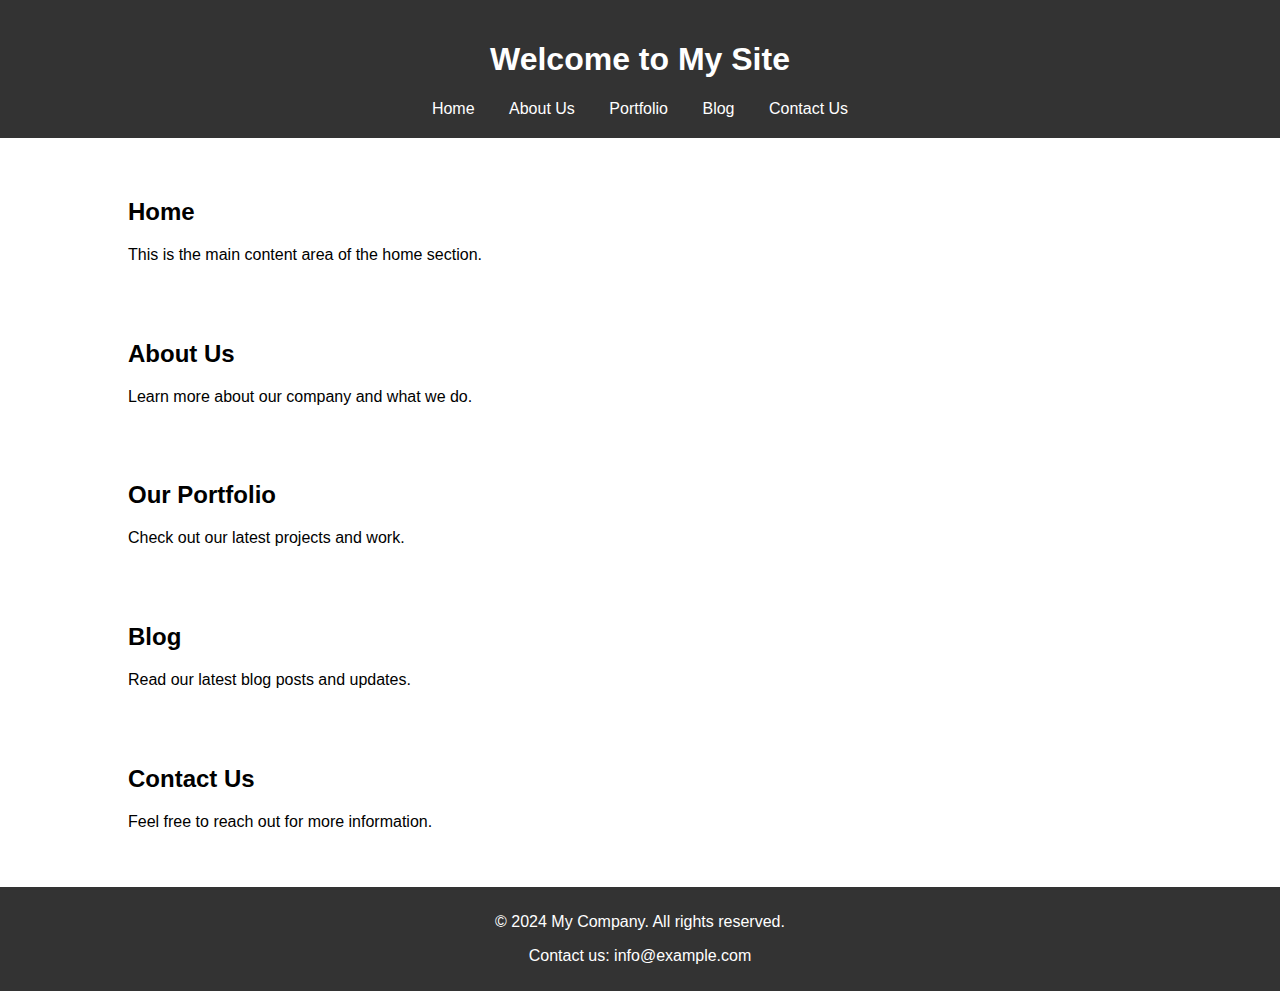
<file: Exercise 1/index.html>
<!DOCTYPE html>
<html lang="en">
<head>
    <meta charset="UTF-8">
    <meta name="viewport" content="width=device-width, initial-scale=1.0">
    <title>Basic Web Page</title>
    <link rel="stylesheet" href="styles.css">
</head>
<body>
    <header>
        <div class="container">
            <h1>Welcome to My Site</h1>
            <nav>
                <ul>
                    <li><a href="#home">Home</a></li>
                    <li><a href="#about">About Us</a></li>
                    <li><a href="#portfolio">Portfolio</a></li>
                    <li><a href="#blog">Blog</a></li>
                    <li><a href="#contact">Contact Us</a></li>
                </ul>
            </nav>
        </div>
    </header>
    <main>
        <section id="home">
            <div class="container">
                <h2>Home</h2>
                <p>This is the main content area of the home section.</p>
            </div>
        </section>
        <section id="about">
            <div class="container">
                <h2>About Us</h2>
                <p>Learn more about our company and what we do.</p>
            </div>
        </section>
        <section id="portfolio">
            <div class="container">
                <h2>Our Portfolio</h2>
                <p>Check out our latest projects and work.</p>
            </div>
        </section>
        <section id="blog">
            <div class="container">
                <h2>Blog</h2>
                <p>Read our latest blog posts and updates.</p>
            </div>
        </section>
        <section id="contact">
            <div class="container">
                <h2>Contact Us</h2>
                <p>Feel free to reach out for more information.</p>
            </div>
        </section>
    </main>
    <footer>
        <div class="container">
            <p>&copy; 2024 My Company. All rights reserved.</p>
            <p>Contact us: info@example.com</p>
        </div>
    </footer>
</body>
</html>
</file>
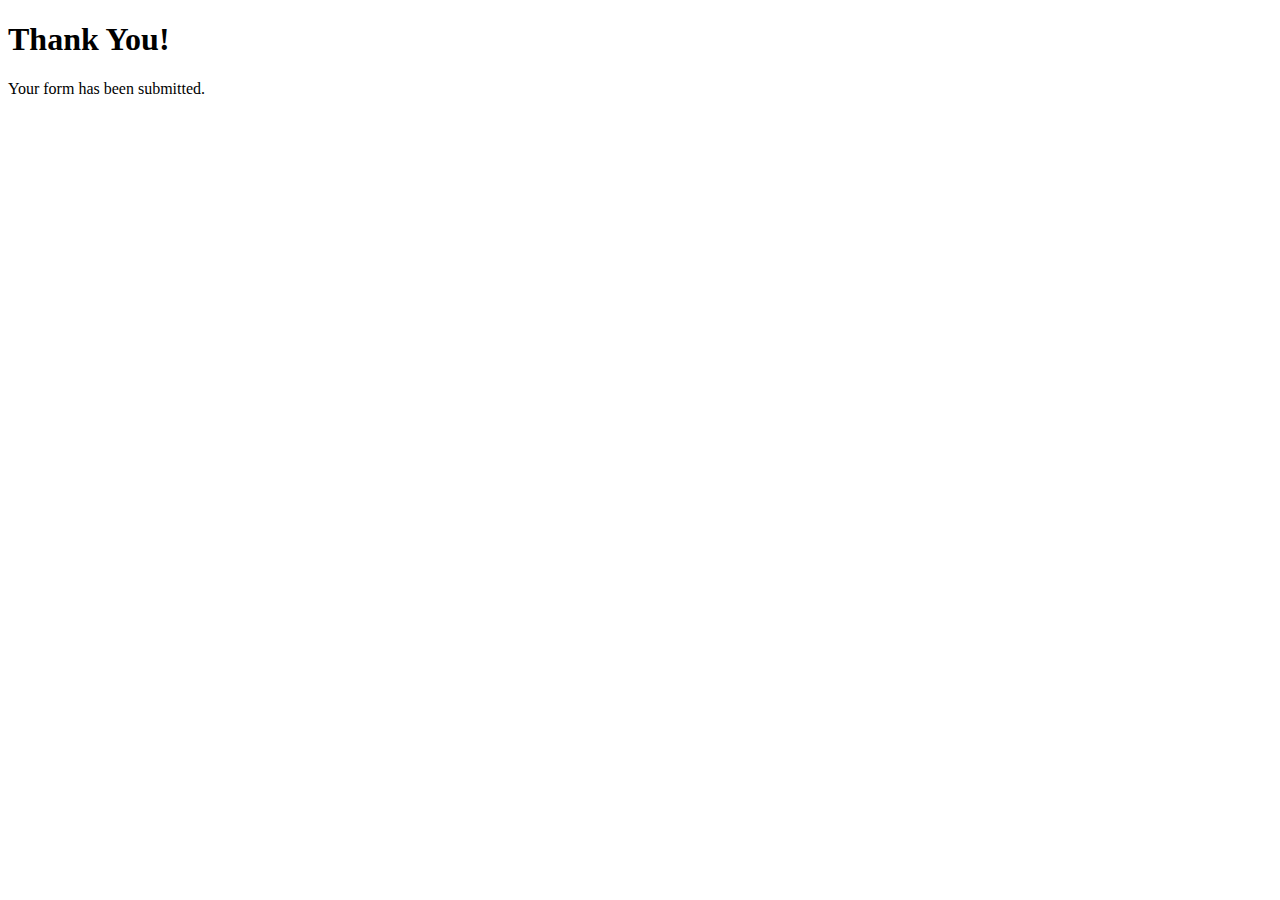
<file: Exercise 5/myproject/myapp/templates/thank_you.html>
<!DOCTYPE html>
<html lang="en">
<head>
    <meta charset="UTF-8">
    <title>Thank You</title>
</head>
<body>
    <h1>Thank You!</h1>
    <p>Your form has been submitted.</p>
</body>
</html>
</file>
<file: Exercise 1/styles.css>
body {
    font-family: 'Segoe UI', Tahoma, Geneva, Verdana, sans-serif;
    margin: 0;
    padding: 0;
}

.container {
    width: 80%;
    margin: 0 auto;
}

header {
    background-color: #333;
    color: white;
    padding: 20px 0;
    text-align: center;
}

header nav ul {
    list-style-type: none;
    padding: 0;
    margin: 0;
}

header nav ul li {
    display: inline;
    margin: 0 15px;
}

header nav ul li a {
    color: white;
    text-decoration: none;
}

main {
    padding: 20px 0;
}

section {
    padding: 20px 0;
}

footer {
    background-color: #333;
    color: white;
    text-align: center;
    padding: 10px 0;
}

footer .container {
    width: 100%;
}
</file>
